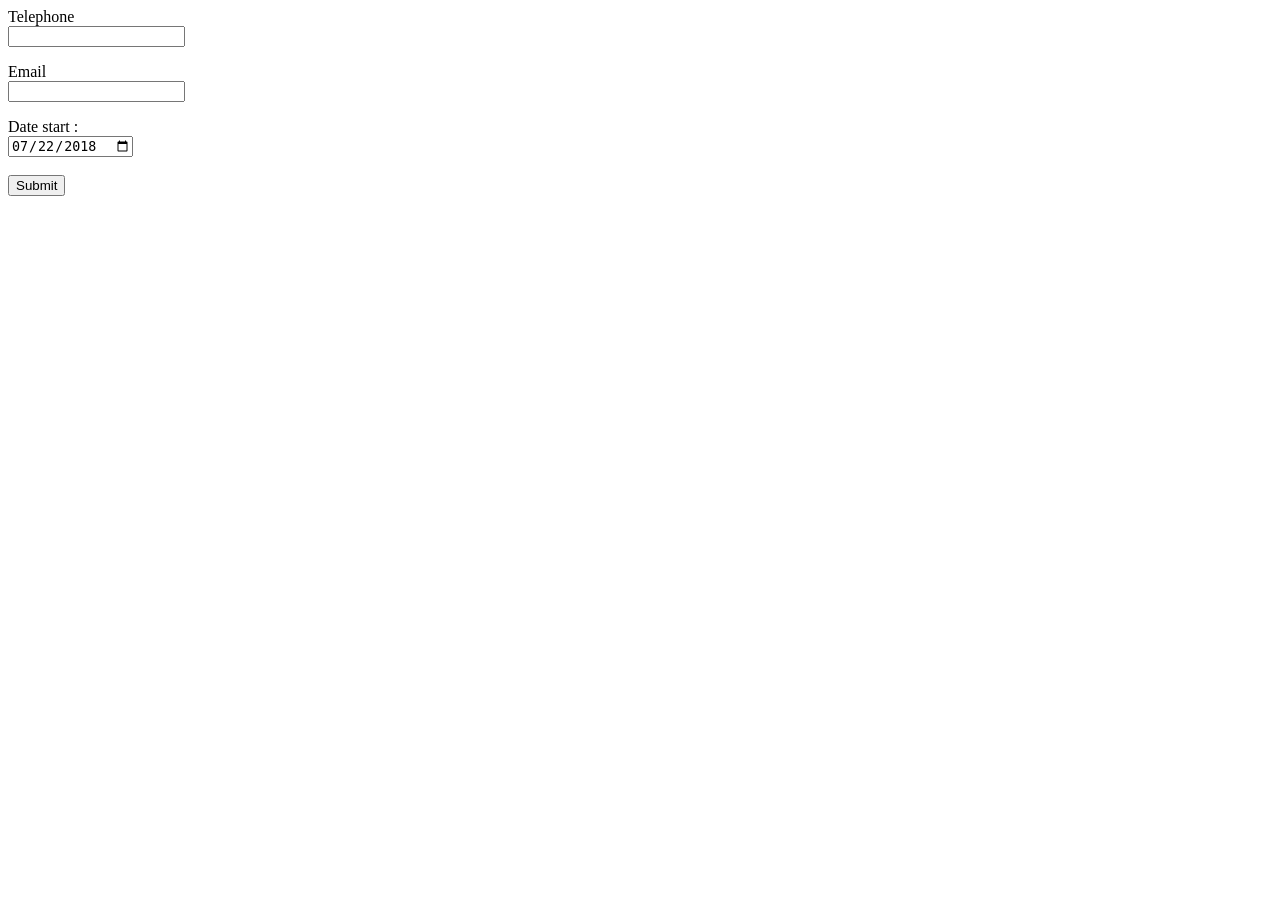
<file: include/test/test.html>
<!DOCTYPE html>
<html lang="fr">

<head>
    <meta charset="UTF-8">
    <meta name="viewport" content="width=device-width, initial-scale=1.0">
    <meta http-equiv="X-UA-Compatible" content="ie=edge">
    <title>Document</title>
</head>

<body>
    <form action="index.html" method="GET" onsubmit="return verifier()">
        <label for="tel">Telephone</label><br/><input type="text" id="tel" maxlength="10" />
        <p id="erreurtel"></p>

        <label for="email">Email</label><br/><input type="text" id="email" />
        <p id="erreurmail"></p>

        <label for="start">Date start : </label><br/><input type="date" id="start" name="strip-start" value="2018-07-22" min="2018-01-01" max="2018-13-31" />
        <br/><br/>
        <input type="submit" name="bouton" id="bouton" />
        <p id="verifier"></p>

    </form>

    <script type="text/javascript">
        //recuperation d'une refernece vers le bouton
        var bouton = document.getElementById("bouton");
        // la fonction verifier est appelé lorsqu'on click sur le bouton
        var tel = document.getElementById("tel");
        var email = document.getElementById("email");

        // les eurreurtel et erreurmail sont appelé lorsqu'on sort des zones de text tel et mail
        bouton.addEventListener("click", verifier, false);
        tel.addEventListener("blur", erreurtel, false);
        email.addEventListener("blur", erreurmail, false);

        function erreurtel() {
            //pour verifier que la zone de texte n'est pas vide et que le numero soit a la forme 0xxxxxxxxx
            var tel = document.getElementById("tel");
            var erreurtel = document.getElementById("erreurtel");
            var pattern = "0[0-9]{9}$"

            if (tel.value == "") {
                erreurtel.innerHTML = "le telephone ne peut pas etre vide"
                erreurtel.style.color = "red"
                tel.focus();
                return false;
            } else if (!tel.value.match(pattern)) {
                erreurtel.innerHTML = "le champ doit commencer par un 0 et doit contenir 10 chiffres"
                erreurtel.style.color = "red"
                tel.focus();
                return false;
            } else {
                erreurtel.innerHTML = ""
                return true;
            }
        }


        function erreurmail() {
            //pour verifier que la zone de texte n'est pas vide et que le numero soit a la forme 0xxxxxxxxx
            var email = document.getElementById("email");
            var erreurmail = document.getElementById("erreurmail");
            var pattern = "[a-z0-9._%+-]+@[a-z]+\.[a-z]{2,3}$"

            if (email.value == "") {
                erreurmail.innerHTML = "l'email ne peut pas etre vide"
                erreurmail.style.color = "red"
                email.focus();
                return false;
            } else if (!email.value.match(pattern)) {
                erreurmail.innerHTML = "l'email doit etre de type xxx@xxx.xxx"
                erreurmail.style.color = "red"
                email.focus();
                return false;
            } else {
                erreurmail.innerHTML = ""
                return true;
            }
        }

        function verifier() {
            var verifier = erreurtel() && erreurmail();
            return verifier;
        }
    </script>


</body>

</html>
</file>
